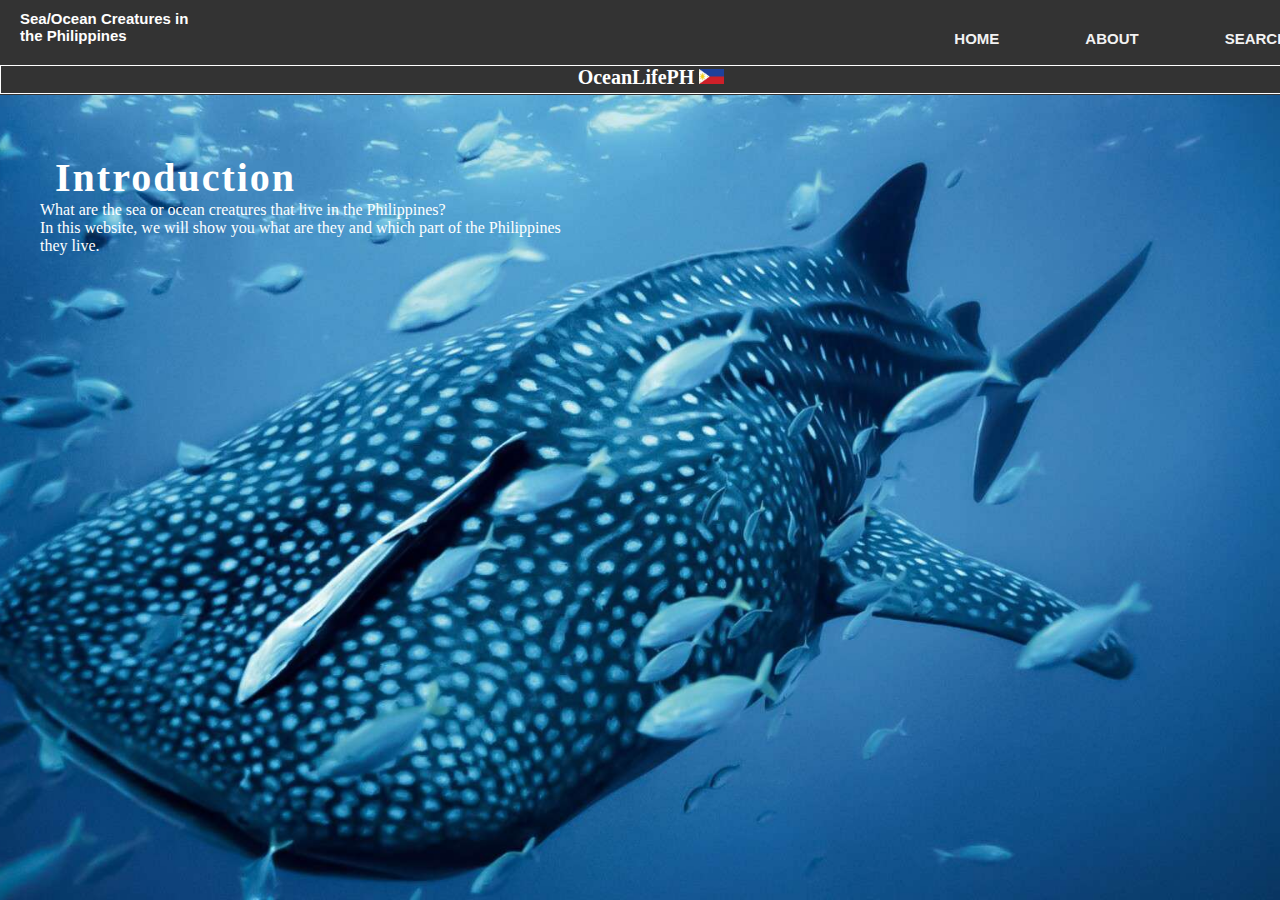
<file: index.html>
<!DOCTYPE html>
 <html lang="en">
	<link rel="stylesheet" href="style.css">
 <title>Sea/Ocean Creatures in the Philippinees</title>
 <head>

    </head>
   
                 <div class="main">
                     <div class="navbar">
                         <div class="icon">
                             <h2 class="logo">Sea/Ocean Creatures in the Philippines</h2>
                             </div>
                             
                             <div class="topnav">
								<right>
                                 <ul>
                                     <li><a href="./index.html">HOME</a></li>
                                     <li><a href="./about.html">ABOUT</a></li>
								     <li><a href="./searchbox.html">SEARCH</a></li>
									</ul>
								</ol>
								</right>
							 </div>
							 </div>
							</head>
							<center>
							<div class="ol">
								<div class="olph">
								<h2> OceanLifePH <img src="./images/ph flag.jpg" width="25px" height="15px">
								</div> </div> </h2>
									
								</center>
	
	<body>
	<div class="content">
		<h1>Introduction</h1>
		<p>
			What are the sea or ocean creatures that live in the Philippines?
			<br>In this website, we will show you what are they and which part of the Philippines<br>
			they live.
		</p>
	</div>
</file>
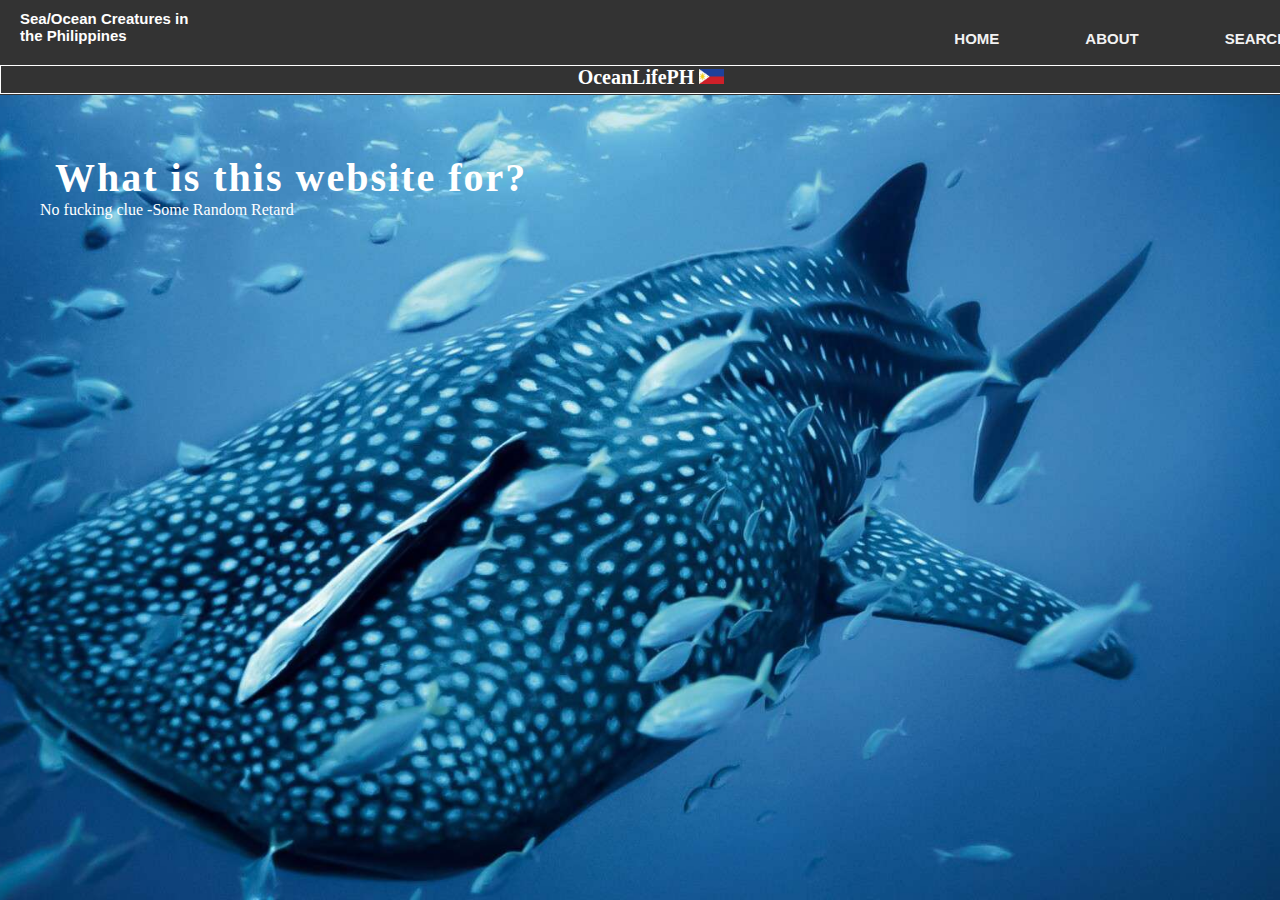
<file: about.html>
<!DOCTYPE html>
<html>
    <link rel="stylesheet" href="style.css">
    <title>About Page</title>
    <head>
   
    <div class="main">
        <div class="navbar">
            <div class="icon">
                <h2 class="logo">Sea/Ocean Creatures in the Philippines</h2>
                </div>
                
                <div class="topnav">
                   <right>
                    <ul>
                        <li><a href="./index.html">HOME</a></li>
                        <li><a href="./about.html">ABOUT</a></li>
                        <li><a href="./searchbox.html">SEARCH</a></li>
                       </ul>
                   </ol>
                   </right>
                </div>
                </div>
              
  

    <center>
        <div class="ol">
        <div class="olph">
         <h2>OceanLifePH <img src="./images/ph flag.jpg" width="25px" height="15px">
            </div></h2></div>
        
        </center>
    </head>
        <body>
        <div class="content">
            <p>
                <h1>What is this website for?</h1>
            No fucking clue -Some Random Retard
            </p>
        </div>
    </body>
</file>
<file: style.css>
*
		{
			margin: 0;
			padding: 0;
		}
.main{
    width: 100%;
    background: linear-gradient(to top, rgba(0,0,0,0.5)50%, rgba(0,0,0,0.5)50%, url());
    background-position: center;
	background-color: #333;
    background-size: cover;
    height: 95px;
}
.navbar
{
    width: 1300px;
    height: 65px;
    margin: auto;
}
.icon
{
    width: 200px;
    float: left;
    height: 15px;
}
.logo
{
    color: white;
    font-size: 15px;
    font-family: Arial;
    padding-left: 20px;
    float: left;
    padding-top: 10px;
}
.menu 
{
    width: 100px;
    float: left;
    height: 50px;
}
ul
{
    float: right;
    display: flex;
    justify-content: center;
    align-items: center;
}
ul li
{
   list-style: none;
   margin-left: 62px;
   margin-top: 20px;
   font-size: 15px;
}
ul li a
{
	text-decoration: none;
	color: #fff;
	font-family: Arial;
	font-weight: bold;
	transition: 0.4s ease-in-out;
}
ui li a:hover 
{
	color: blue;
}
.search
{
	width: 330px;
	float: left;
	margin-left: 450px;
}
.search .input
{
background-color: white;
border: 0;
cursor: pointer;
font-size: 24px;
position: absolute;
top: 0;
left: 0;
height: 50px;
width: 50px;
transition: transform 0.3s ease;
}
.srch
{
	font-family: 'New Times Roman';
	width: 200px;
	height: 40px;
	background: transparent;
	border: 1px solid white;
	margin-top: 13px;
	color: white;
	border-right: none;
	font-size: 16px;
	float: left;
	padding: 10px;
	border-bottom-left-radius: 5px;
	border-top-left-radius: 5px;
}
.btn {
	background-color: #fff;
	border: 0;
	cursor: pointer;
	font-size: 24px;
	position: absolute;
	top: 0;
	left: 0;
	height: 50px;
	width: 50px;
	transition: transform 0.3s ease;
	}
	.btn:focus,
	.input:focus {
	outline: none;
	}
	.search.active .input {
	width: 200px;
	}
	.search.active .btn {
	transform: translateX(198px);
	}
.srch:focus
{
	outline: none;
}
.ol 
{
	width: 100%;
    background: linear-gradient(to top, rgba(0,0,0,0.5)50%, rgba(0,0,0,0.5)50%, url());
    background-position: center;
	background-color: #333;
    background-size: cover;
    height: 27px;
	color: #fff;
	background-color: #333;
	border: solid;
	border-width: 1px;
	align-items: center;
}
.olph
{
	width: 1300px;
	
	
}
.olph h2
{
	font-size: 20px;
	color: white;
	font-family: Verdana;
	align-items: center;
}
.content
{
	width: 1200px;
	height: auto;
	margin: auto;
	color: white;
	position: relative;
}
.content .par
{
	padding-left: 20px;
	padding-bottom: 25px;
	font-family: Arial;
	letter-spacing: 1.2px;
	line-height: 30px;
}
.content h1
{
	font-family: Verdana;
	font-size: 40px;
	padding-left: 15px;
	margin-top: 5%;
	letter-spacing: 2px;
}
.topnav {
	background-color: #333;
	overflow: hidden;
  }
  
  .topnav a {
	float: right;
	display: block;
	color: #f2f2f2;
	text-align: right;
	padding: 10px 12px;
	text-decoration: none;
	font-size: 15px;
  }
  
  
  .topnav a:hover {
	background-color: #ddd;
	color: black;
  }
  
  
  .topnav a.active {
	background-color: #04AA6D;
	color: white;
  }
  
 
  .topnav .icon {
	display: none;
  }

.body
{
    background-color: #d9d9d9;
    height: 100vh;
    display: flex;
    align-items: center;
    justify-content: center
}
#container {

	width: 50%;
	
	margin: 0 auto;
	
	margin-top: 20px;
	
	background-color: #333;
	
	}
	
	#search {
		
	
	display: flex;
	
	padding: 20px;
	
	background-color: #333;
	
	}
	
	#search label {
	
	font-size: 24px;
	
	font-weight: bold;
	
	margin-right: 15px;
	
	}
	
	#searchInput {
	
	display: inherit;
	
	width: 100%;
	
	padding: 1em 1em;
	
	
	}
	
	#results {
	
	display: block;
	
	padding: 10px;
	
	}
	
	#results .name {
	
	width: 100%;
	
	padding: 10px 0;
	
	text-align: center;
	
	background-color: #333;
	
	margin-bottom: 10px;
	
	list-style-type: none;
	
	}
	.sbox {
		border-color: #f2f2f2;
		border-style: none;
		border-width: 1px;
		background-color: #333;
		overflow: hidden;
	
	  }
	  
	  .sbox a {
		display: block;
		color: #f2f2f2;
		text-align: center;
		padding: 14px 16px;
		text-decoration: none;
		font-size: 17px;
			  }
	  
	  
	  .sbox a:hover {
		background-color: #ddd;
		color: black;
	  }
	  
	  
	  .sbox a.active {
		background-color: #04AA6D;
		color: white;
	  }
	  
	 
	  .sbox .icon {
		display: none;
	  }
	  body
	  {
		background-size: cover;
		background-image: url(./images/newalp.jpg);
		background-repeat: no-repeat;
	    background-position: center;
		background-attachment: fixed;
		background-color: #464646;

	  }
	  hr
	  {
		width: 1350px;
	  }
	  .display
	  {
		background-color: #333;
		border-color: aquamarine;
		border-style: solid;
		position: absolute;
		border-radius: 1px;
		justify-items: center;
		align-items: center;
	  }
</file>
